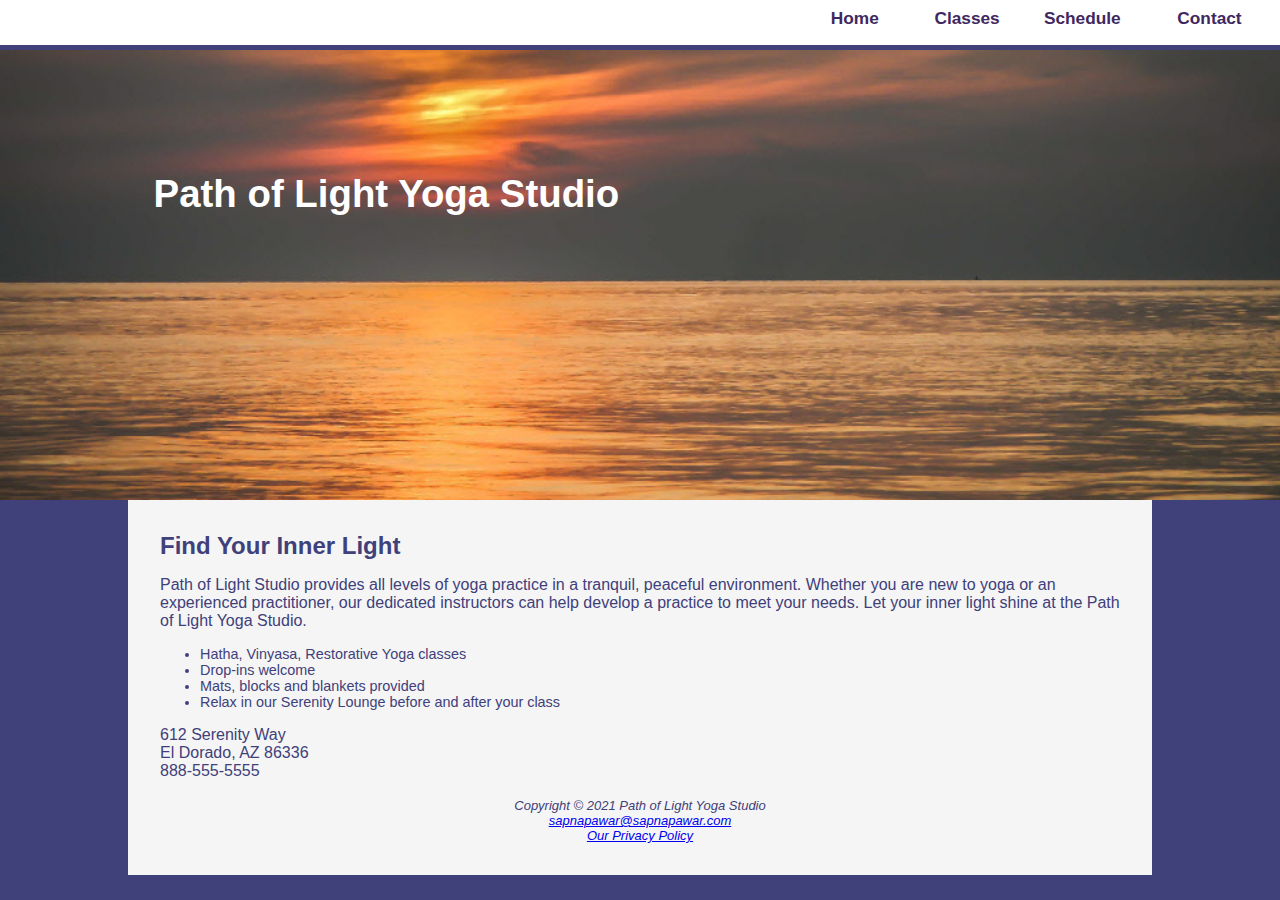
<file: index.html>
<!DOCTYPE html>
<html lang="en">
<head>
    <meta charset="UTF-8">
    <meta name="description" content="Path of Light yoga studio is a place to learn and practice Yoga,
     for beginner as well as advanced students.">
    <meta name="viewport" content="width=device-width, initial-scale=1.0">
    <title>Path of Light Yoga Studio</title>
    <link rel="stylesheet" href="yoga.css">
</head>
<body>

    <nav>
        <ul>
            <li><a href = "index.html">  Home</a> </li>
            <li><a href = "classes.html">  Classes</a></li>
            <li><a href = "schedule.html">  Schedule</a></li>
            <li><a href = "contact.html">  Contact</a></li>
        </ul>
    </nav>


    <header class="home">
        <h1> <a href = "index.html">  Path of Light Yoga Studio</a> </h1>
    </header>

    <div id="wrapper">
        <main>
            <h2> Find Your Inner Light</h2>
            <p>Path of Light Studio provides all levels of yoga practice in a tranquil,
            peaceful environment. Whether you are new to yoga or an experienced
            practitioner, our dedicated instructors can help develop a practice to meet your
            needs. Let your inner light shine at the Path of Light Yoga Studio.
            </p>

            <ul>
                <li> Hatha, Vinyasa, Restorative Yoga classes </li>
                <li> Drop-ins welcome</li>
                <li> Mats, blocks and blankets provided </li>
                <li> Relax in our Serenity Lounge before and after your class </li>
            </ul>

            <div>
                612 Serenity Way<br>
                El Dorado, AZ 86336<br>
                888-555-5555<br><br>
            </div>

        </main>

        <footer>
            Copyright &copy; 2021 Path of Light Yoga Studio<br>
            <a href = "mailto:sapnapawar@sapnapawar.com">sapnapawar@sapnapawar.com </a><br>
            <a href="privacy.html">Our Privacy Policy</a>
        </footer>

    </div>

</body>
</html>
</file>
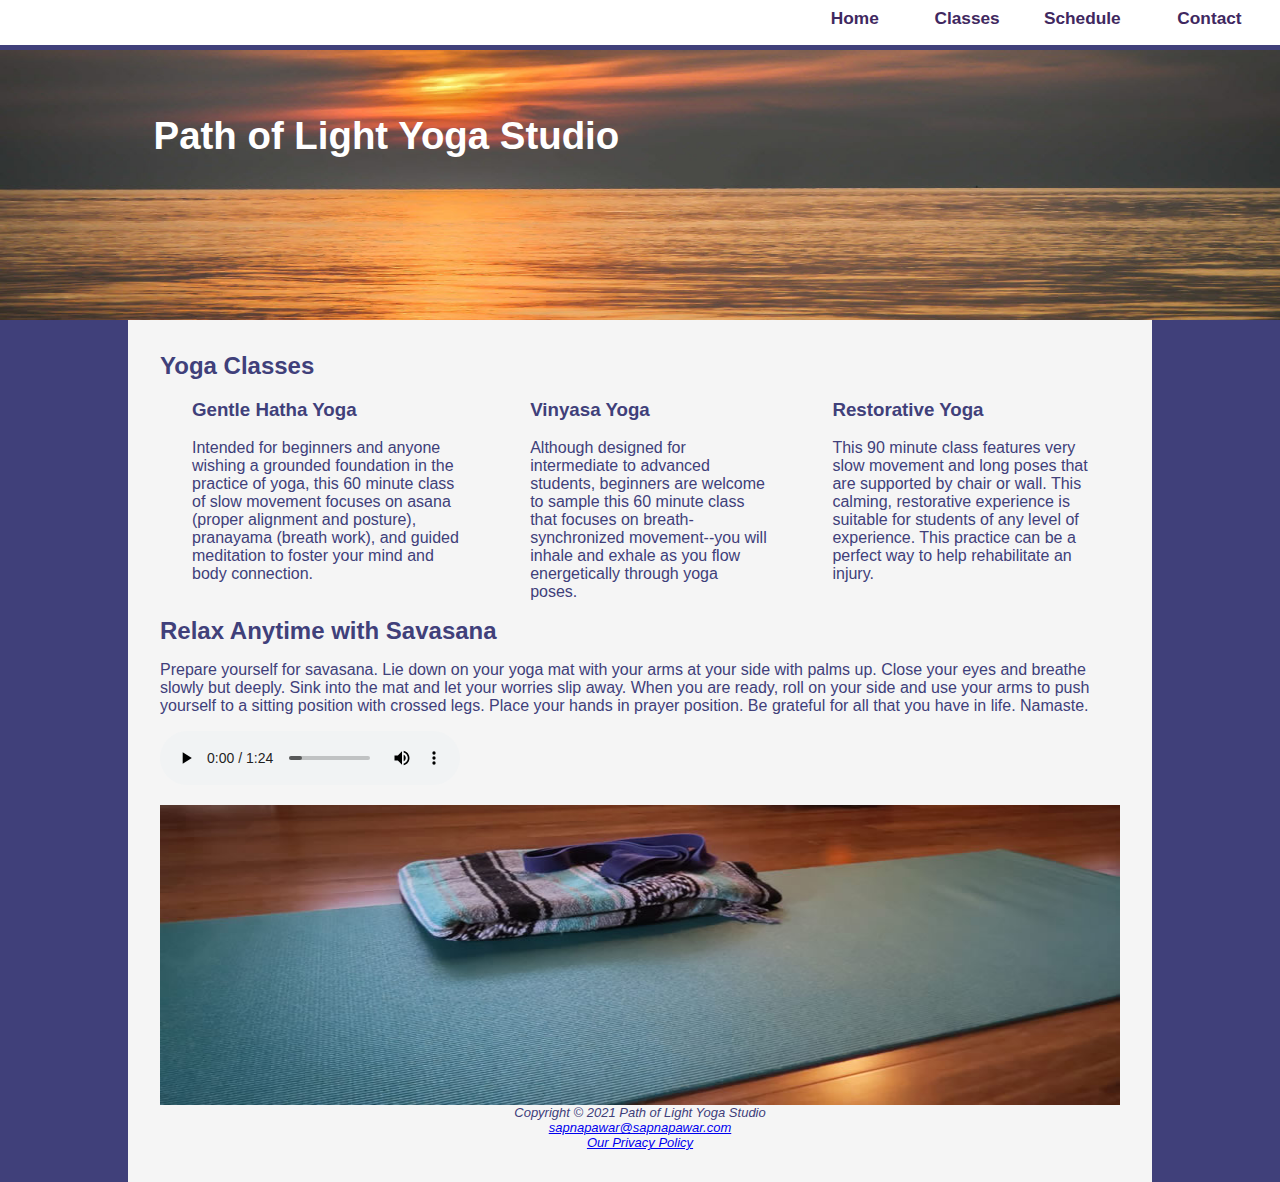
<file: classes.html>
<!DOCTYPE html>
<html lang="en">
<head>
    <meta charset="UTF-8">
    <meta name="description" content="Path of Light yoga studio is a place to learn and practice Yoga,
     for beginner as well as advanced students.">
    <meta name="viewport" content="width=device-width, initial-scale=1.0">
    <title>Path of Light Yoga Studio :: Classes</title>
    <link rel="stylesheet" href="yoga.css">
</head>
<body>
    <nav>
        <ul>
            <li><a href = "index.html">  Home</a> </li>
            <li><a href = "classes.html">  Classes</a></li>
            <li><a href = "schedule.html">  Schedule</a></li>
            <li><a href = "contact.html">  Contact</a></li>
        </ul>
    </nav>

    <header class="content">
        <h1>
            <a href = "index.html">Path of Light Yoga Studio </a>
        </h1>
    </header>

    <div id="wrapper">
        <main>
            <h2> Yoga Classes </h2>
            <div id="flow">
            <section>
                <h3>Gentle Hatha Yoga</h3>
                <p>Intended for beginners and anyone wishing a grounded foundation in the
                    practice of yoga, this 60 minute class of slow movement focuses on
                    asana (proper alignment and posture), pranayama (breath work), and
                    guided meditation to foster your mind and body connection.</p>
            </section>

            <section>
                <h3> Vinyasa Yoga</h3>
                <p>Although designed for intermediate to advanced students, beginners are
                    welcome to sample this 60 minute class that focuses on breath-
                    synchronized movement--you will inhale and exhale as you flow
                    energetically through yoga poses.</p>
            </section>

            <section>
                <h3>Restorative Yoga</h3>
                <p>This 90 minute class features very slow movement and long poses that are
                    supported by chair or wall. This calming, restorative experience is suitable
                    for students of any level of experience. This practice can be a perfect way to
                    help rehabilitate an injury.</p>
            </section>
            </div>

            <h2>Relax Anytime with Savasana</h2>
            <p>
                Prepare yourself for savasana. Lie down on your yoga mat with your arms
                at your side with palms up. Close your eyes and breathe slowly but deeply.
                Sink into the mat and let your worries slip away. When you are ready, roll on
                your side and use your arms to push yourself to a sitting position with
                crossed legs. Place your hands in prayer position. Be grateful for
                all that you have in life. Namaste.
            </p>

            <audio controls="controls">
                <source src = "savasana.mp3" type="audio/mpeg">
                <source src="savasana.ogg" type="audio/ogg">
                <a href="savasana.mp3"></a>(MP3)
            </audio>

            <div id="mathero">
            </div>

        </main>

        <footer>
            Copyright &copy; 2021 Path of Light Yoga Studio<br>
            <a href = "mailto:sapnapawar@sapnapawar.com">sapnapawar@sapnapawar.com </a><br>
            <a href="privacy.html">Our Privacy Policy</a>
        </footer>

    </div>

</body>
</html>
</file>
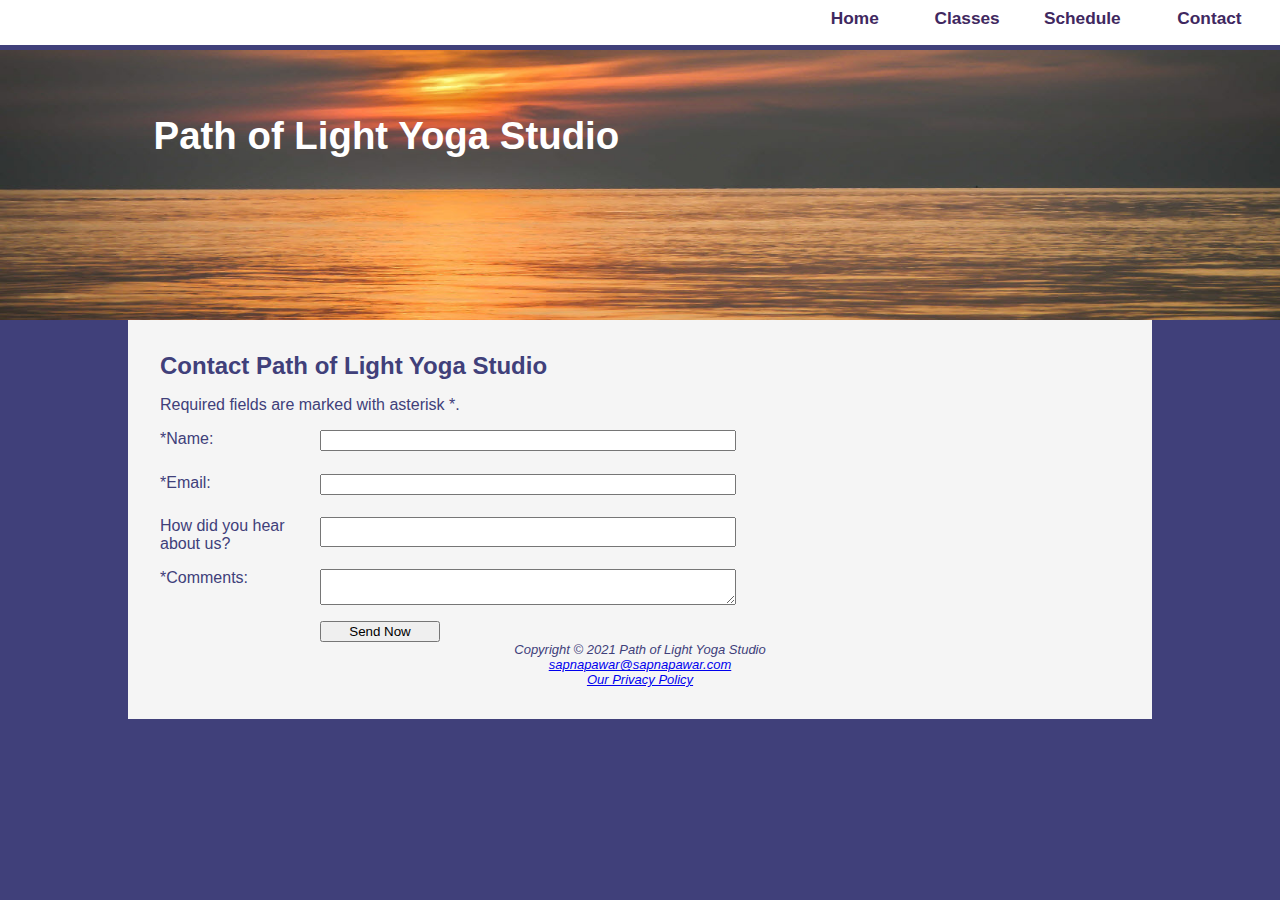
<file: contact.html>
<!DOCTYPE html>
<html lang="en">
<head>
    <meta charset="UTF-8">
    <meta name="description" content="Path of Light yoga studio is a place to learn and practice Yoga,
     for beginner as well as advanced students.">
    <meta name="viewport" content="width=device-width, initial-scale=1.0">
    <title>Path of Light Yoga Studio :: Contact</title>
    <link rel="stylesheet" href="yoga.css">
</head>
<body>
    <nav>
        <ul>
            <li><a href = "index.html">  Home</a> </li>
            <li><a href = "classes.html">  Classes</a></li>
            <li><a href = "schedule.html">  Schedule</a></li>
            <li><a href = "contact.html">  Contact</a></li>
        </ul>
    </nav>

    <header class="content">
        <h1>
            <a href = "index.html">Path of Light Yoga Studio </a>
        </h1>
    </header>

    <div id="wrapper">
        <main>
            <h2> Contact Path of Light Yoga Studio</h2>

            <p>Required fields are marked with asterisk *.</p>

            <form method="post" action="https://webdevbasics.net/scripts/yoga.php">

                <label for="myName">*Name:</label>
                <input type = "text" id="myName" name="myName" required="required">

                <label for="myEmail">*Email:</label>
                <input type = "email" id="myEmail" name="myEmail" required="required">

                <label for="myInfo">How did you hear about us?</label>
                <input list="info" name="myInfo" id="myInfo">
                <datalist id="info">
                    <option value="Google">
                    <option value="Bing">
                    <option value="Facebook">
                    <option value="Friend">
                    <option value="Radio Ad">
                </datalist>

                <label for="myComments">*Comments:</label>
                <textarea id="myComments" name="myComments" rows="2" cols="20"
                          required="required"></textarea>

                <button>Send Now</button>
            </form>


        </main>

        <footer>
            Copyright &copy; 2021 Path of Light Yoga Studio<br>
            <a href = "mailto:sapnapawar@sapnapawar.com">sapnapawar@sapnapawar.com </a><br>
            <a href="privacy.html">Our Privacy Policy</a>
        </footer>

    </div>

</body>
</html>
</file>
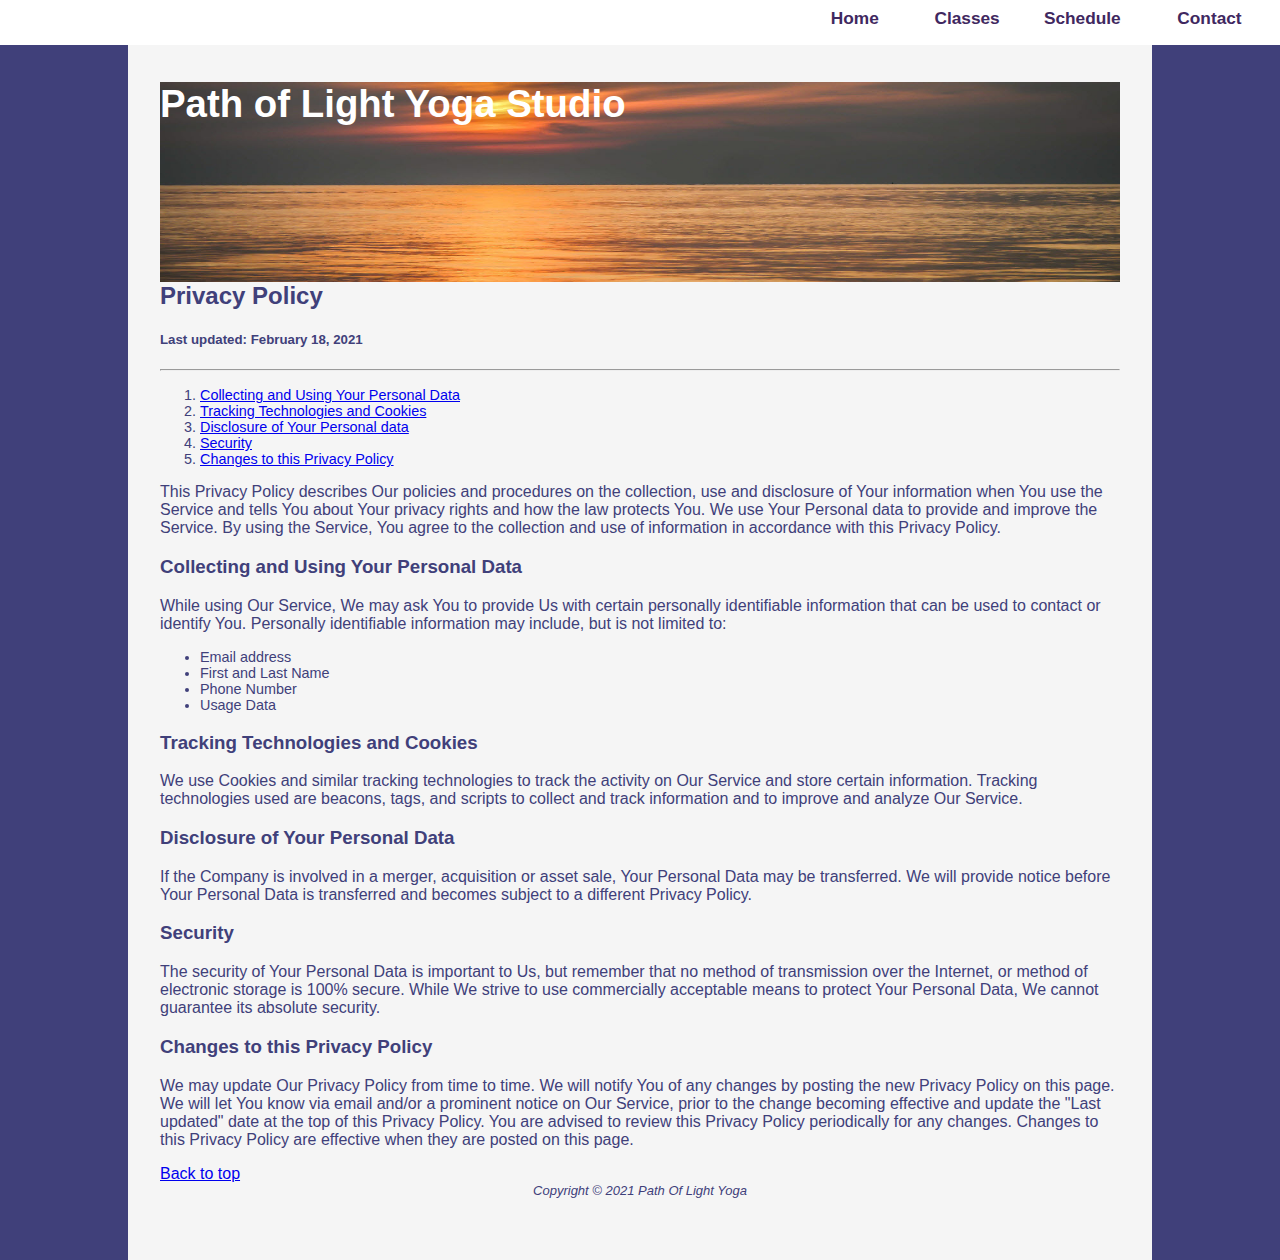
<file: privacy.html>
<!DOCTYPE html>
<html lang="en">
<head>
    <title>Path Of Light Yoga :: Privacy Policy</title>
    <meta charset="utf-8">
    <meta name="description" content="Path of Light yoga studio is a place to learn and practice Yoga,
     for beginner as well as advanced students.">
    <meta name="viewport" content="width=device-width, initial-scale=1.0">
    <meta name="author" content="Sapna Pawar">
    <link rel="stylesheet" href="yoga.css">

</head>
<body>
<div id="wrapper">
    <header>
        <h1>Path of Light Yoga Studio</h1>
    </header>
    <nav>
        <ul>
            <li><a href="index.html">Home</a></li>
            <li><a href="classes.html">Classes</a></li>
            <li><a href="schedule.html">Schedule</a></li>
            <li><a href="contact.html">Contact</a></li>
        </ul>
    </nav>
    <div id="privacyhero"></div>
    <main>

        <h2 id="notice">Privacy Policy</h2>
        <div>
            <h5>Last updated: February 18, 2021</h5>
        </div>
        <hr>
        <ol id="top">
            <li><a href="#collection">Collecting and Using Your Personal Data</a></li>
            <li><a href="#cookies">Tracking Technologies and Cookies</a></li>
            <li><a href="#disclosure">Disclosure of Your Personal data</a></li>
            <li><a href="#security">Security</a></li>
            <li><a href="#change" >Changes to this Privacy Policy</a></li>
        </ol>

        <p>This Privacy Policy describes Our policies and procedures on the collection, use and disclosure of Your information when You use the Service and tells You about Your privacy rights and how the law protects You.
            We use Your Personal data to provide and improve the Service. By using the Service, You agree to the collection and use of information in accordance with this Privacy Policy. </p>

        <h3 id="collection">Collecting and Using Your Personal Data</h3>
        <p>While using Our Service, We may ask You to provide Us with certain personally identifiable information that can be used to contact or identify You. Personally identifiable information may include, but is not limited to:
        </p>
        <ul>
            <li>Email address</li>
            <li>First and Last Name</li>
            <li>Phone Number</li>
            <li>Usage Data</li>
        </ul>

        <h3 id="cookies">Tracking Technologies and Cookies</h3>
        <p>
            We use Cookies and similar tracking technologies to track the activity on Our Service and store certain information. Tracking technologies used are beacons, tags, and scripts to collect and track information and to improve and analyze Our Service.
        </p>

        <h3 id="disclosure">Disclosure of Your Personal Data</h3>
        <p>
            If the Company is involved in a merger, acquisition or asset sale, Your Personal Data may be transferred. We will provide notice before Your Personal Data is transferred and becomes subject to a different Privacy Policy.
        </p>

        <h3 id="security">Security</h3>
        <p>
            The security of Your Personal Data is important to Us, but remember that no method of transmission over the Internet, or method of electronic storage is 100% secure. While We strive to use commercially acceptable means to protect Your Personal Data, We cannot guarantee its absolute security.
        </p>

        <h3 id="change">Changes to this Privacy Policy</h3>
        <p>
            We may update Our Privacy Policy from time to time. We will notify You of any changes by posting the new Privacy Policy on this page.
            We will let You know via email and/or a prominent notice on Our Service, prior to the change becoming effective and update the "Last updated" date at the top of this Privacy Policy.
            You are advised to review this Privacy Policy periodically for any changes. Changes to this Privacy Policy are effective when they are posted on this page.
        </p>

        <a href="#top">Back to top</a>
    </main>

    <footer>
        Copyright &copy; 2021 Path Of Light Yoga<br>
        <a href="mailto:spawar2@my.wctc.edu"> </a><br><br>
    </footer>
</div>
</body>
</html>
</file>
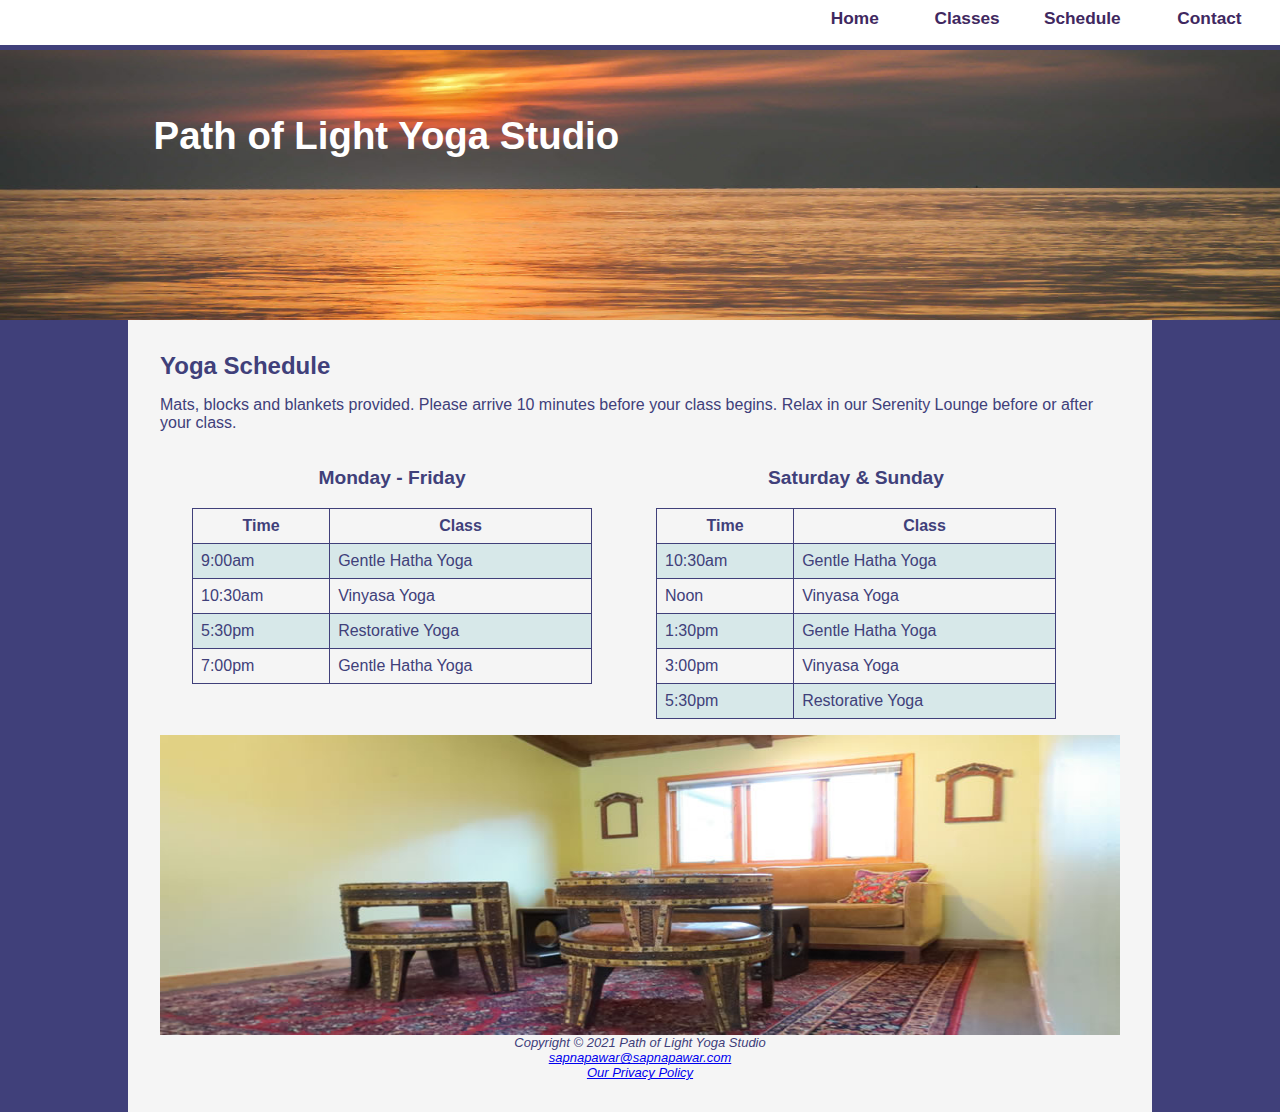
<file: schedule.html>
<!DOCTYPE html>
<html lang="en">
<head>
    <meta charset="UTF-8">
    <meta name="description" content="Path of Light yoga studio is a place to learn and practice Yoga,
     for beginner as well as advanced students.">
    <meta name="viewport" content="width=device-width, initial-scale=1.0">
    <title>Path of Light Yoga Studio :: Schedule</title>
    <link rel="stylesheet" href="yoga.css">
</head>

<body>

    <nav>
        <ul>
            <li><a href = "index.html">  Home</a> </li>
            <li><a href = "classes.html">  Classes</a></li>
            <li><a href = "schedule.html">  Schedule</a></li>
            <li><a href = "contact.html">  Contact</a></li>
        </ul>
    </nav>

    <header class="content">
        <h1> <a href = "index.html">  Path of Light Yoga Studio</a> </h1>
    </header>

    <div id="wrapper">

        <main>
            <h2> Yoga Schedule </h2>
            <p>
            Mats, blocks and blankets provided. Please arrive 10 minutes before your class begins.
            Relax in our Serenity Lounge before or after your class.
            </p>

            <div id="flow">
            <section>
                <table>
                    <caption> Monday - Friday </caption>
                    <tr>
                        <th>Time</th>
                        <th>Class</th>
                    </tr>
                    <tr>
                        <td> 9:00am </td>
                        <td>Gentle Hatha Yoga</td>
                    </tr>
                    <tr>
                        <td> 10:30am </td>
                        <td>Vinyasa Yoga</td>
                    </tr>
                    <tr>
                        <td> 5:30pm </td>
                        <td>Restorative Yoga</td>
                    </tr>
                    <tr>
                        <td> 7:00pm </td>
                        <td>Gentle Hatha Yoga</td>
                    </tr>
                </table>
            </section>

            <section>
                <table>
                    <caption> Saturday & Sunday </caption>
                    <tr>
                        <th>Time</th>
                        <th>Class</th>
                    </tr>
                    <tr>
                        <td>  10:30am</td>
                        <td>Gentle Hatha Yoga</td>
                    </tr>
                    <tr>
                        <td> Noon </td>
                        <td>Vinyasa Yoga</td>
                    </tr>
                    <tr>
                        <td> 1:30pm  </td>
                        <td>Gentle Hatha Yoga</td>
                    </tr>
                    <tr>
                        <td> 3:00pm </td>
                        <td>Vinyasa Yoga</td>
                    </tr>
                    <tr>
                        <td> 5:30pm </td>
                        <td>Restorative Yoga </td>
                    </tr>
                </table>

            </section>
            </div>

            <div id="loungehero"> </div>
        </main>

        <footer>
            Copyright &copy; 2021 Path of Light Yoga Studio<br>
            <a href = "mailto:sapnapawar@sapnapawar.com">sapnapawar@sapnapawar.com </a><br>
            <a href="privacy.html">Our Privacy Policy</a>
        </footer>
    </div>

</body>
</html>
</file>
<file: yoga.css>
* { box-sizing: border-box; }

section {
    padding-right: 0.5em;
    padding-left: 0.5em;
}

body {
    background-color: #40407A;
    color: #40407A;
    font-family: Verdana, Arial, sans-serif;
    margin: 0;
}

#wrapper {
    background-color: #F5F5F5;
    padding: 2em;
}

header {
    background-color: #40407A;
    color: #FFFFFF;
    background-image: url("sunrise.jpg");
    background-size: 100% 100%;
    margin-top: 50px;
    font-size: 90%;
    min-height: 200px;
}

.home {
    height: 20vh;
    padding-top: 2em;
    padding-left: 10%;
}

.content {
    height: 20vh;
    padding-top: 2em;
    padding-left: 10%;
}

nav {
    text-align: right;
    background-color: white;
    margin: 0;
    padding-top: 0.5em;
    padding-bottom: 1em;
    padding-right: 0;
    position: fixed;
    top: 0;
    left: 0;
    z-index: 9999;
    width: 100%;
    height: auto;
}

nav ul {
    list-style-type: none;
    margin: 0;
    padding-right: 2em;
    font-size: 1.2em;
}

nav li {
    display: inline;
    padding-left: 2em;
    width: 30%;
}

nav a { text-decoration: none;}
nav a:link{color: #3F2860}
nav a:visited{color: #497777}
nav a:hover{color: #A26100}

header a{ text-decoration: none;
    transition: color 10s ease-out;
}
header a:link{color: white}
header a:visited{color: white}
header a:hover{color: #8F92B2}

#mathero {
    height: 300px;
    background-image: url("yogamat.jpg");
    background-size: 100% 100%;
    background-repeat: no-repeat;
    display: none;
}

#loungehero {
    height: 300px;
    background-image: url("yogalounge.jpg");
    background-size: 100% 100%;
    background-repeat: no-repeat;
    display: none;
}

h2 {
    margin: 0;
}

li, dd {
    font-size: 90%;
}

footer {
    font-size: small;
    font-style: italic;
    text-align: center;
    clear: right;
}

#flow {
    display: flex;
    flex-direction: row;
}


table{
    border: 1px solid #40407A;
    margin-bottom: 1em;
    min-width: 400px;
    border-collapse: collapse;
}

td, th{
    padding: 0.5em;
    border: 1px solid #40407A;
}

tr:nth-of-type(even){
    background-color: #D7E8E9;
}

table caption{
    margin: 1em;
    font-weight: bold;
    font-size: 120%;
}

form {
    display: flex;
    flex-flow: column nowrap;}

input, datalist textarea { margin-bottom: 0.5em; }

audio{
    margin-bottom: 1em;
}

@media (min-width: 600px) {
    nav ul {
        display: flex;
        flex-wrap: nowrap;
        justify-content: flex-end; }
    nav li { width: 7em; }
    section {
        padding-left: 2em;
        padding-right: 2em; }
    #mathero, #loungehero {
        display: block;
        padding-bottom: 1em; }
    #flow { flex-direction: row; }

    form{
        display: grid;
        width: 60%;
        max-width: 40em;
        gap: 1em;
        grid-template-columns: 9em 1fr;
        grid-template-rows: auto; }
    button{
        grid-column: 2;
        width: 9em;}
}

@media (min-width: 1024px) {
    header { font-size: 120%; }
    nav { font-weight: bold; }
    .home {
        height: 50vh;
        padding-top: 5em;
        padding-left: 8em; }
    .content {
        height: 30vh;
        padding-top: 2em;
        padding-left: 8em; }
    #wrapper {
        margin: auto;
        width: 80%; }
}
</file>
